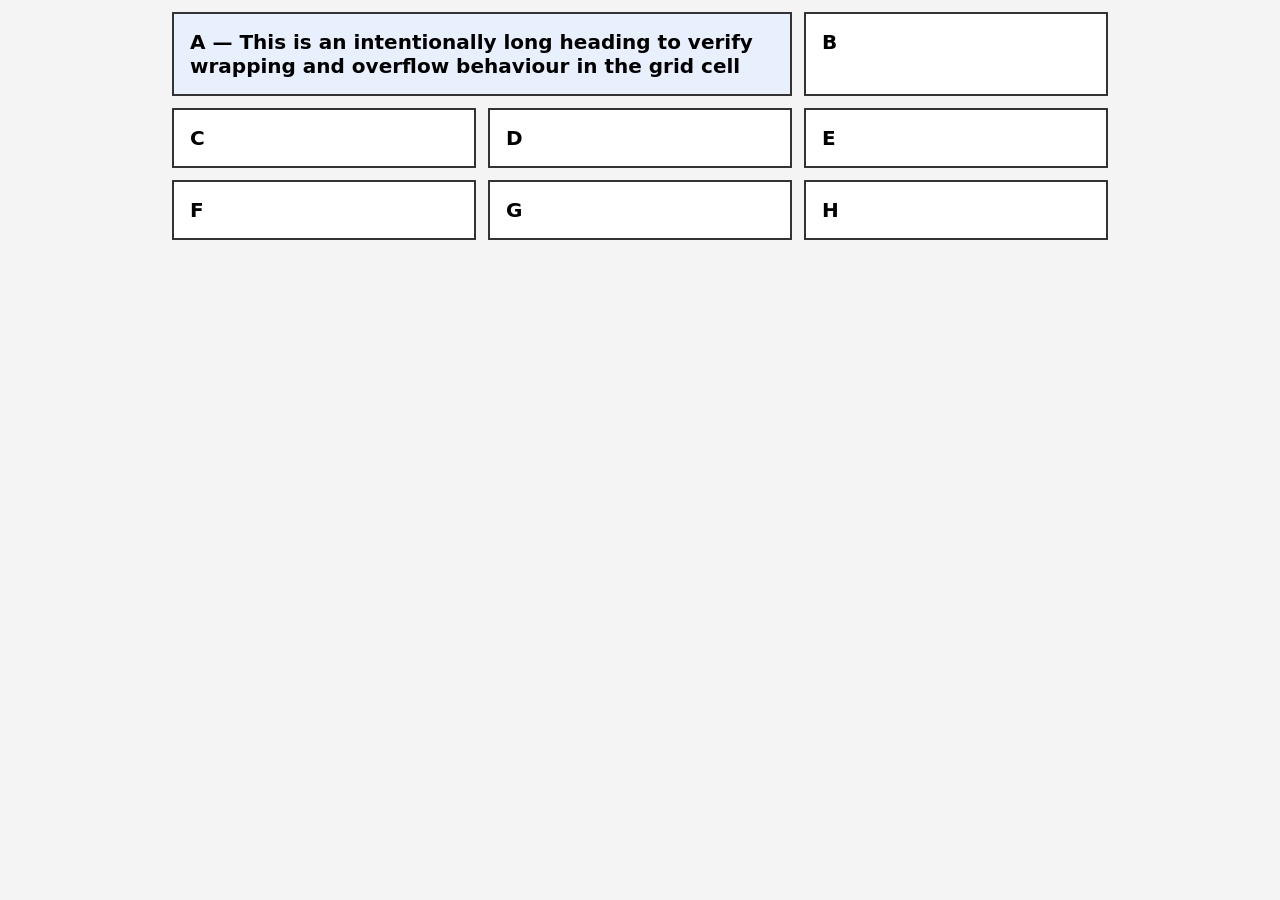
<file: css/index.html>
<!DOCTYPE html>
<html lang="en">
<head>
  <meta charset="utf-8">
  <meta name="viewport" content="width=device-width, initial-scale=1">
  <title>BCM Question 4 — Grid layout</title>
  <link rel="stylesheet" href="styles.css">
</head>
<body>
  <div class="grid" aria-label="Layout demo blocks A through H">
    <section class="cell cell-a">
      <h2>A — This is an intentionally long heading to verify wrapping and overflow behaviour in the grid cell</h2>
    </section>
    <section class="cell cell-b"><h2>B</h2></section>
    <section class="cell cell-c"><h2>C</h2></section>
    <section class="cell cell-d"><h2>D</h2></section>
    <section class="cell cell-e"><h2>E</h2></section>
    <section class="cell cell-f"><h2>F</h2></section>
    <section class="cell cell-g"><h2>G</h2></section>
    <section class="cell cell-h"><h2>H</h2></section>
  </div>
</body>
</html>
</file>
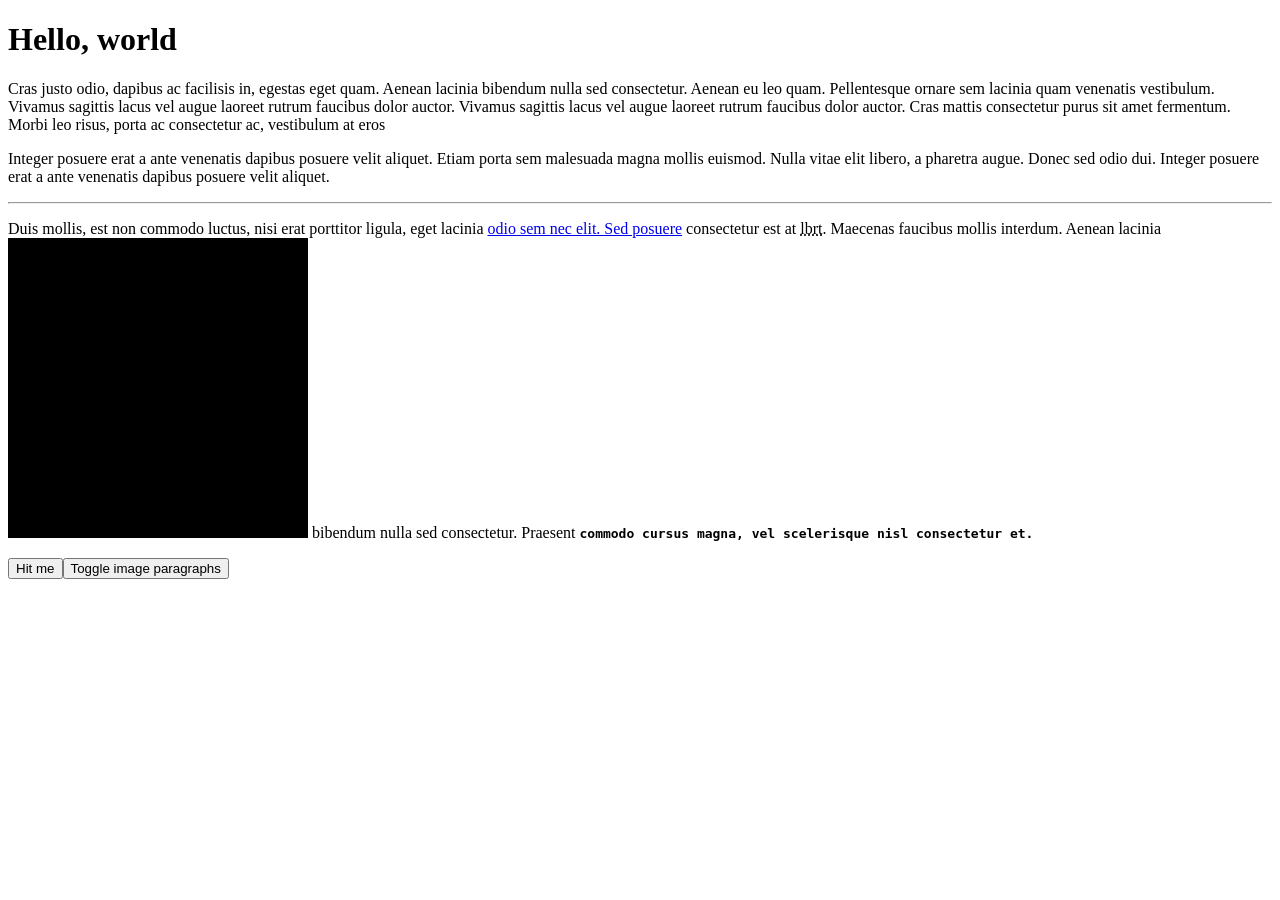
<file: html/index.html>
<!DOCTYPE html>
<html lang="en">
<head>
  <meta charset="utf-8">
  <meta name="viewport" content="width=device-width, initial-scale=1">
  <meta name="description" content="Example page for BCM developer test: corrected HTML5 and paragraph interaction demo.">
  <title>Example</title>
  <style>
    img { max-width: 100%; height: auto; }
    p.is-hidden { display: none; }
  </style>
</head>
<body>
  <main id="content">
    <h1>Hello, world</h1>
    <p>Cras justo odio, dapibus ac facilisis in, egestas eget quam. Aenean
lacinia bibendum nulla sed consectetur. Aenean eu leo quam. Pellentesque
ornare sem lacinia quam venenatis vestibulum. Vivamus sagittis lacus vel
augue laoreet rutrum faucibus dolor
auctor. Vivamus sagittis lacus vel augue laoreet rutrum faucibus
dolor auctor. Cras mattis consectetur purus sit amet fermentum.
Morbi leo risus, porta ac consectetur ac, vestibulum at eros</p>
    <p>Integer posuere erat a ante venenatis dapibus posuere velit
aliquet. Etiam porta sem malesuada magna mollis euismod. Nulla vitae elit
libero, a pharetra augue. Donec sed odio dui. Integer posuere erat a ante
venenatis dapibus posuere velit aliquet.</p>
    <p>Duis mollis, est non commodo luctus, nisi erat porttitor
ligula, eget lacinia <a href="https://www.bigcabal.com">odio sem nec
elit. Sed posuere</a> consectetur est at <abbr title="lobortis">lbrt</abbr>. Maecenas faucibus mollis interdum. Aenean
lacinia <img src="test.jpeg" alt="Decorative test image" width="300"> bibendum
nulla sed consectetur. Praesent <code><b>commodo cursus magna, vel
scelerisque nisl consectetur et.</b></code></p>
    <button type="button" id="add-paragraphs">Hit me</button>
  </main>
  <script src="../js/app.js"></script>
</body>
</html>
</file>
<file: css/styles.css>
/*
 * BCM Question 4 — one HTML file, one CSS file, no JS.
 * Breakpoint: 768px — common tablet/portrait split; layout stacks below this width.
 *
 * DOM order: A, B, C, D, E, F, G, H (keyboard tab order follows DOM).
 * Mobile visual order uses grid `order`: A, D, B, C, G (E, F, H hidden).
 * Screen readers generally follow DOM order, so mobile visual order differs from
 * reading order unless DOM were reordered (not allowed — no duplicate sections).
 */

*,
*::before,
*::after {
  box-sizing: border-box;
}

body {
  margin: 0;
  font-family: system-ui, sans-serif;
  background: #f4f4f4;
}

.grid {
  display: grid;
  gap: 0.75rem;
  padding: 0.75rem;
  max-width: 960px;
  margin: 0 auto;
}

.cell {
  background: #fff;
  border: 2px solid #333;
  padding: 1rem;
  min-width: 0;
}

.cell h2 {
  margin: 0;
  font-size: 1.25rem;
  overflow-wrap: break-word;
}

.cell-a {
  background: #e8f0fe;
}

/* Desktop: 3 columns — row1 A(span2)+B, row2 C+D+E, row3 F+G+H */
@media (min-width: 768px) {
  .grid {
    grid-template-columns: repeat(3, 1fr);
  }

  .cell-a {
    grid-column: span 2;
  }
}

/* Mobile: single column; hide E, F, H; visual order A, D, B, C, G */
@media (max-width: 767px) {
  .grid {
    grid-template-columns: 1fr;
  }

  .cell-a { order: 1; }
  .cell-d { order: 2; }
  .cell-b { order: 3; }
  .cell-c { order: 4; }
  .cell-g { order: 5; }

  .cell-e,
  .cell-f,
  .cell-h {
    display: none;
  }
}
</file>
